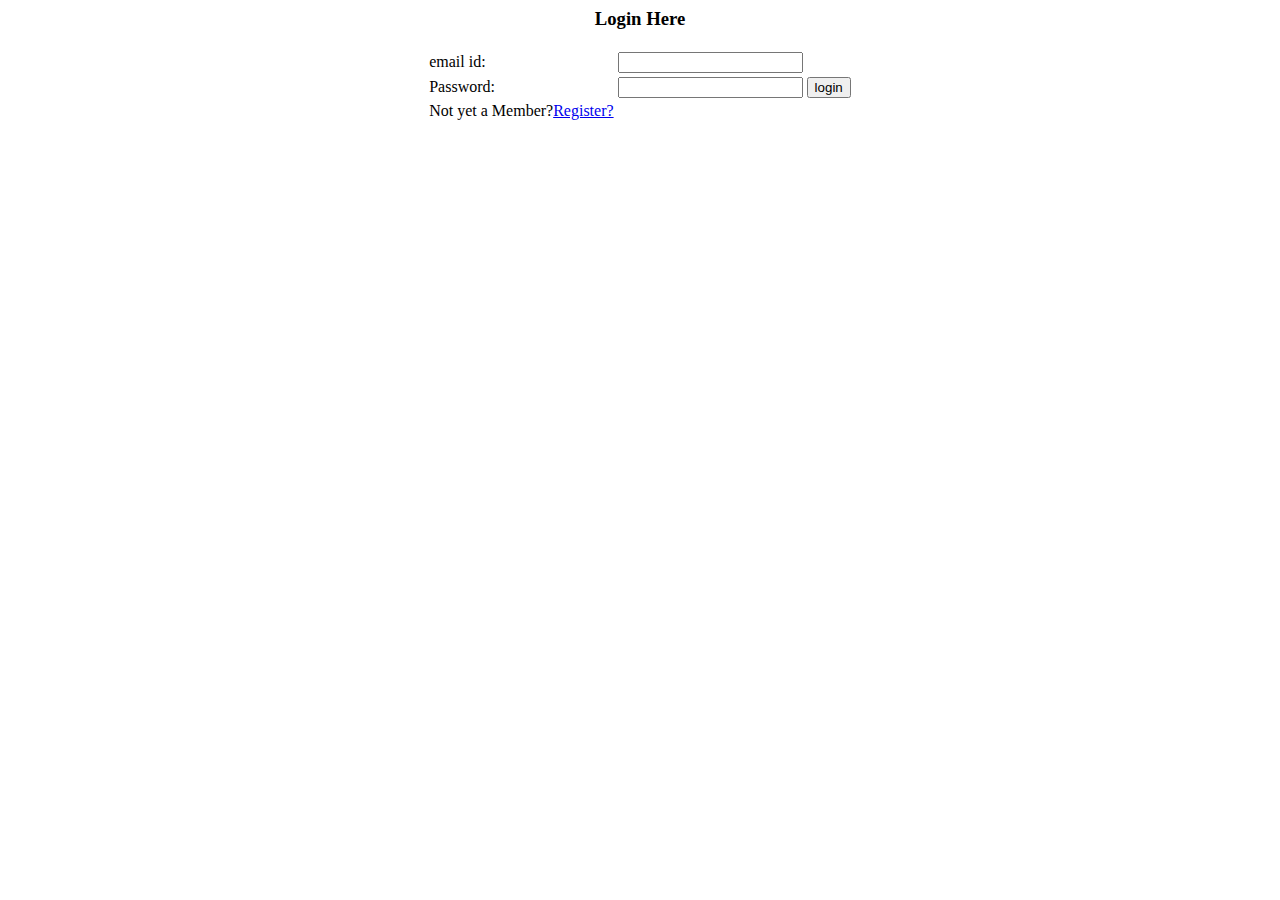
<file: SHOPPING APP HTML FILES/login.html>
<html lang="en">


<head>
    <meta charaset=""UTF-8">
    <meta http-equiv=""X-UA-Compatible" content=""IE=edge">
    <meta name="viewport" content=""width=device-width, initial-scale="1.0">
<title>Login Form</title>
<!--<link
	href="https://cdn.jsdelivr.net/npm/bootstrap@5.1.3/dist/css/bootstrap.min.css"
	rel="stylesheet" crossorigin="anonymous">-->
</head>
<body>
<center>
    <h3>Login Here</h3>
    <form action="index.html" method="post">
        <table>
            <tr>
                <td>email id:</td>
                <td>
                    <input type="text" name="email">
                </td>
                <tr>
                    <td>Password:</td>
                    <td>
                        <input type="text" name="password">
                    </td>
                    
                    <td> 
                        <!--<input type="button"value="Login" onclick="myFunction()" class="btn btn-primary">-->
                        
                        <button onclick="myFunction()">login</button>

                        <script>
                            function myFunction() {
                                alert("login successfull");
                               }
                       </script>
                    </td>
                </tr>
                <tr>
                    

                    <td>
                     <p>  Not yet a Member?<a href="register.html">Register?</a></p>
                    </td>
                </tr>
            </table>
            </form>
            </center>
            



</body>
</html>
</file>
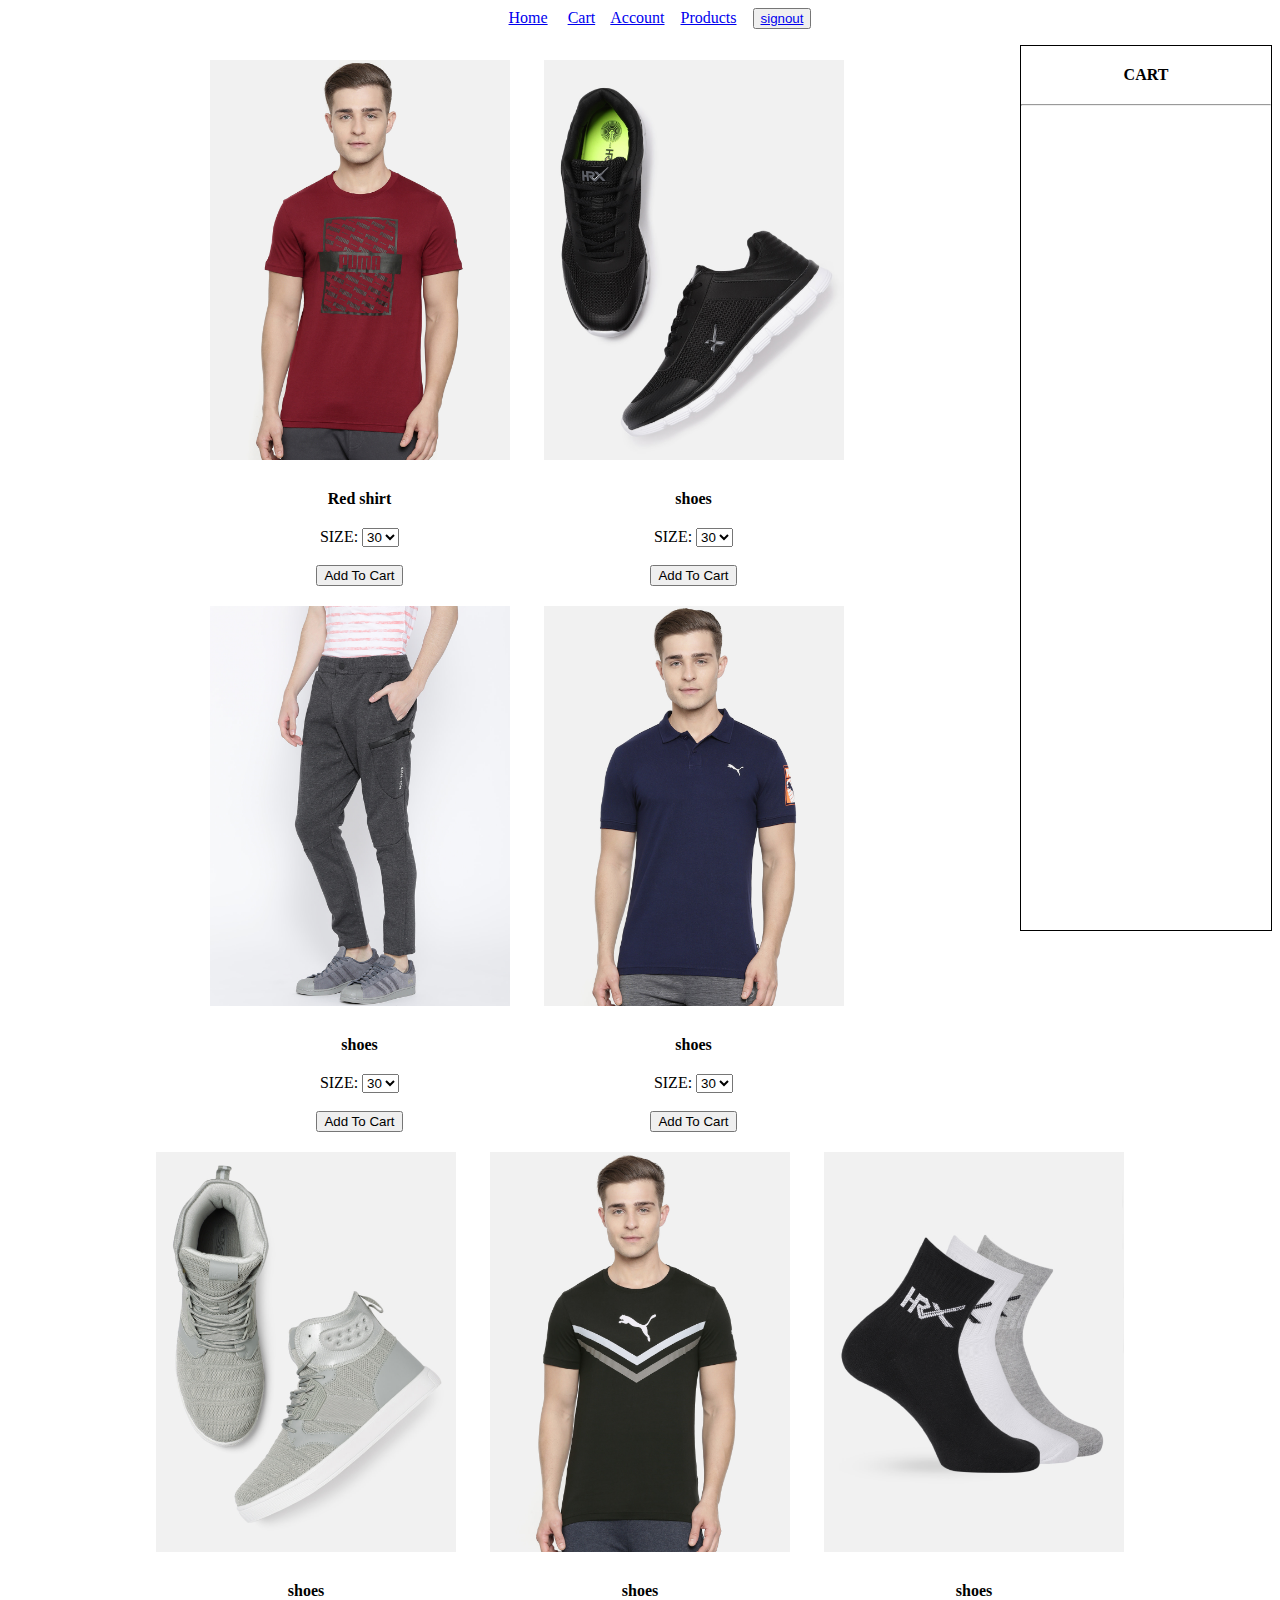
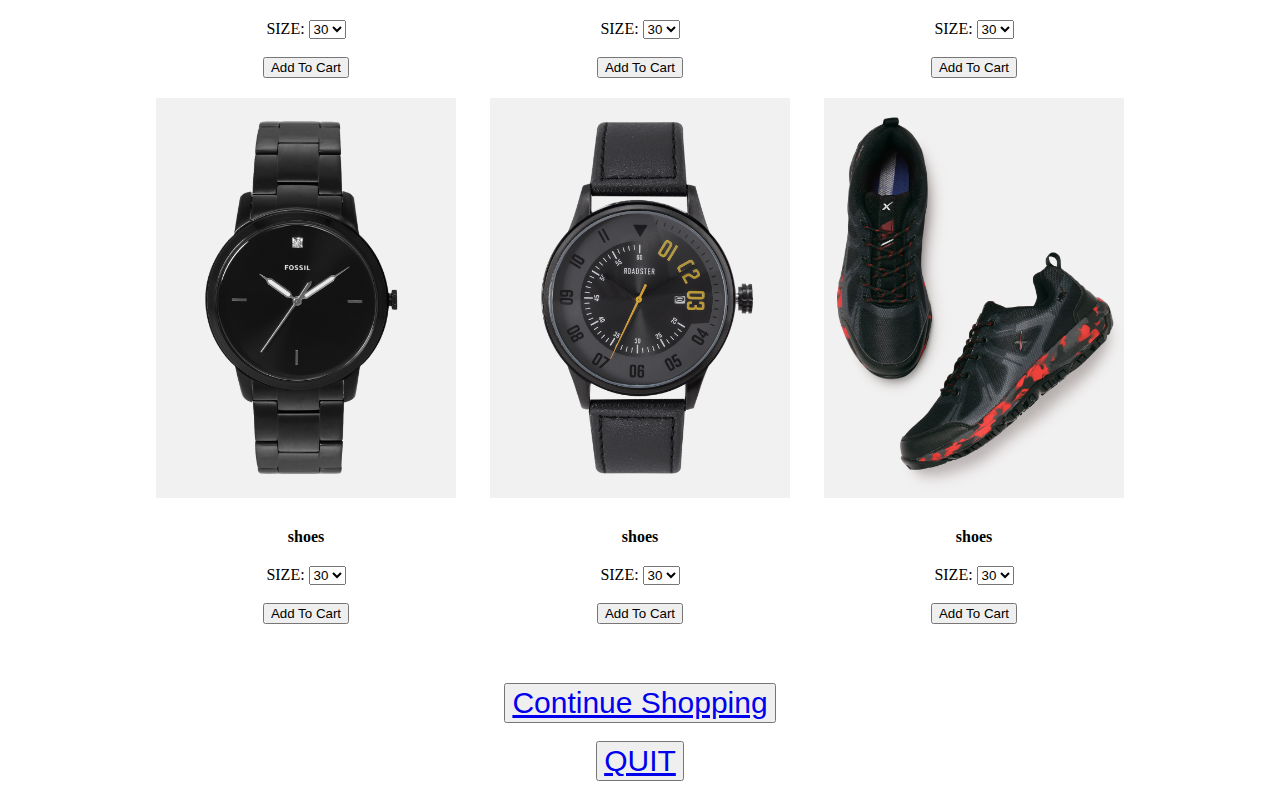
<file: SHOPPING APP HTML FILES/products.html>
<!DOCTYPE HTML PUBLIC "-//W3C//DTD HTML 4.0 TRANSITIONAL//EN"> 
<HTML>
<HEAD>
    <TITLE>New Document</TITLE>
    <META NAME="Generator" CONTENT="EditPlus">
        <META NAME="Author" CONTENT="">
            <META NAME="Keywords" CONTENT="">
                <META NAME="Description" CONTENT="">
                    <link rel="stylesheet" href="addToCart.css">
                    <script type="text/javascript" src="addToCart.js"></script>
</HEAD>
<BODY style="text-align:center">
    
    <ul>
    <a href="index.html">Home</a> &nbsp;&nbsp;&nbsp;
    <a href="products.html">Cart</a>&nbsp;&nbsp;&nbsp;
    <a href="Account.html">Account</a>&nbsp;&nbsp;&nbsp;
    <a href="products1.html">Products</a>&nbsp;&nbsp;&nbsp;
    <button> <a href="login.html">signout</a></button>

    

    </ul>
     
    <div class="cart" id="cart">
        <div class="title">CART</div><hr/>
        <div id="title"></div>
    </div>
    <div class="container">
        <div class="card" id="item1">
            <img src="images/product-1.jpg">
            <div class="title">Red shirt</div>
            <div>
                <label>SIZE:</label>
                <select>
                    <option>30</option>
                    <option>32</option>
                    <option>34</option>
                    <option>36</option>

                </select>
            </div><br>
            <button onclick="addToCart(item1)">Add To Cart</button>
        </div>
        <div class="card" id="item2">
            <img src="images/product-2.jpg">
            <div class="title">shoes</div>
            <div>
                <label>SIZE:</label>
                <select>
                    <option>30</option>
                    <option>32</option>
                    <option>34</option>
                    <option>36</option>

                </select>
            </div><br>
            <button onclick="addToCart(item2)">Add To Cart</button>
        </div>
        <div class="card" id="item3">
            <img src="images/product-3.jpg">
            <div class="title">shoes</div>
            <div>
                <label>SIZE:</label>
                <select>
                    <option>30</option>
                    <option>32</option>
                    <option>34</option>
                    <option>36</option>

                </select>
            </div><br>
            <button onclick="addToCart(item3)">Add To Cart</button>
        </div>
        <div class="card" id="item4">
            <img src="images/product-4.jpg">
            <div class="title">shoes</div>
            <div>
                <label>SIZE:</label>
                <select>
                    <option>30</option>
                    <option>32</option>
                    <option>34</option>
                    <option>36</option>

                </select>
            </div><br>
            <button onclick="addToCart(item4)">Add To Cart</button>
        </div>
        <div class="card" id="item5">
            <img src="images/product-5.jpg">
            <div class="title">shoes</div>
            <div>
                <label>SIZE:</label>
                <select>
                    <option>30</option>
                    <option>32</option>
                    <option>34</option>
                    <option>36</option>

                </select>
            </div><br>
            <button onclick="addToCart(item5)">Add To Cart</button>
        </div>
        <div class="card" id="item6">
            <img src="images/product-6.jpg">
            <div class="title">shoes</div>
            <div>
                <label>SIZE:</label>
                <select>
                    <option>30</option>
                    <option>32</option>
                    <option>34</option>
                    <option>36</option>

                </select>
            </div><br>
            <button onclick="addToCart(item6)">Add To Cart</button>
        </div>
        <div class="card" id="item7">
            <img src="images/product-7.jpg">
            <div class="title">shoes</div>
            <div>
                <label>SIZE:</label>
                <select>
                    <option>30</option>
                    <option>32</option>
                    <option>34</option>
                    <option>36</option>

                </select>
            </div><br>
            <button onclick="addToCart(item7)">Add To Cart</button>
        </div>
        <div class="card" id="item8">
            <img src="images/product-8.jpg">
            <div class="title">shoes</div>
            <div>
                <label>SIZE:</label>
                <select>
                    <option>30</option>
                    <option>32</option>
                    <option>34</option>
                    <option>36</option>

                </select>
            </div><br>
            <button onclick="addToCart(item8)">Add To Cart</button>
        </div>
        <div class="card" id="item9">
            <img src="images/product-9.jpg">
            <div class="title">shoes</div>
            <div>
                <label>SIZE:</label>
                <select>
                    <option>30</option>
                    <option>32</option>
                    <option>34</option>
                    <option>36</option>

                </select>
            </div><br>
            <button onclick="addToCart(item9)">Add To Cart</button>
        </div>
        <div class="card" id="item10">
            <img src="images/product-10.jpg">
            <div class="title">shoes</div>
            <div>
                <label>SIZE:</label>
                <select>
                    <option>30</option>
                    <option>32</option>
                    <option>34</option>
                    <option>36</option>

                </select>
            </div><br>
            <button onclick="addToCart(item10)">Add To Cart</button>
        </div>
    </div><br><br><br>
    <button style="text-align:center" ><a href="products1.html" style="font-size:30px;">Continue Shopping </a></button><br><br>
<button style="text-align:center" ><a href="thanks.html" style="font-size:30px;">QUIT </a></button><br>
    
</BODY>
</HTML>
</file>
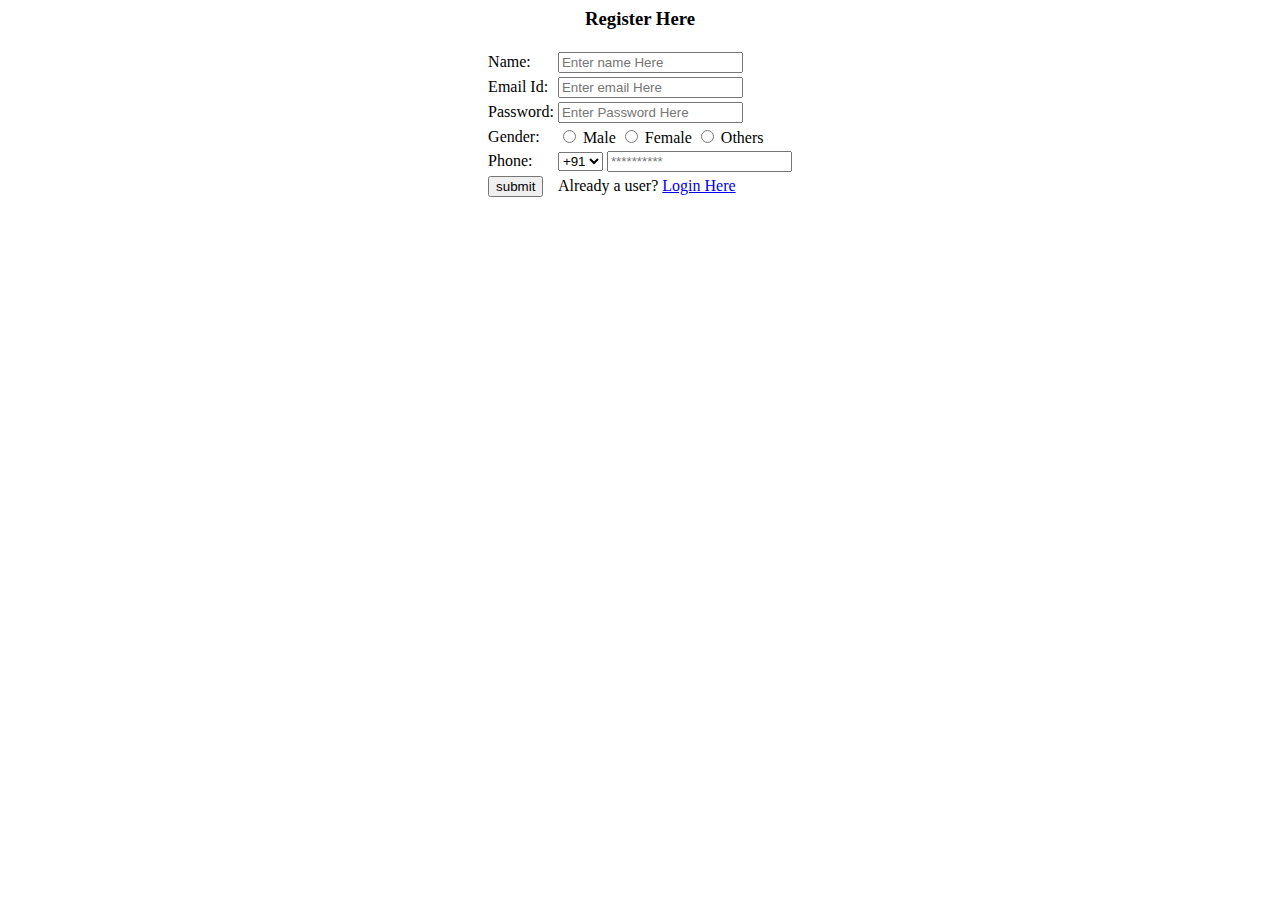
<file: SHOPPING APP HTML FILES/register.html>
<html lang="en">
<head>
  <meta charset="UTF-8">
  <meta http-equiv="X-UA-Compatible" content="IE=edge">
  <meta name="viewport" content="width=device-width, initial-scale=1.0">
  <title>Register</title>
</head>
<body>
  <center>

  <h3>Register Here</h3>

 <!----<form  action="details.php" method="post">--><form action="login.html" method="post">
      <table>
        <tr>
          <td>Name:</td>
          <td><input type="text" name="Name" placeholder="Enter name Here"></td>
        </tr>
        <tr>
          <td>Email Id:</td>
          <td><input type="text" name="Emailid" placeholder="Enter email Here"></td>
        </tr>
        <tr>
          <td>Password:</td>
          <td><input type="password" name="password" placeholder="Enter Password Here"></td>
        </tr>
        

        <tr>
          <td>Gender:</td>
          <td>
          <input type="radio" name="gender"> Male
          <input type="radio" name="gender"> Female
          <input type="radio" name="gender"> Others
          </td>
        </tr>

        <tr>
          <td>Phone:</td>
          <td>
            <select name="country_code">
            
              <option value="+91">+91</option>
              
            </select>
            <input type="phone" name="phone" placeholder="**********">
          </td>
        </tr>

           <tr>
           <td>
            <button onclick="myFunction()">submit</button>

            <script>
                function myFunction() {
                    alert("registration successfull");
                   }
           </script>
        </td>
           <td><p>Already a user? <a href="login.html">Login Here</a></p></td>
        </tr>

      </table>
  </form>
  
  </center>
</body>
</html>
</file>
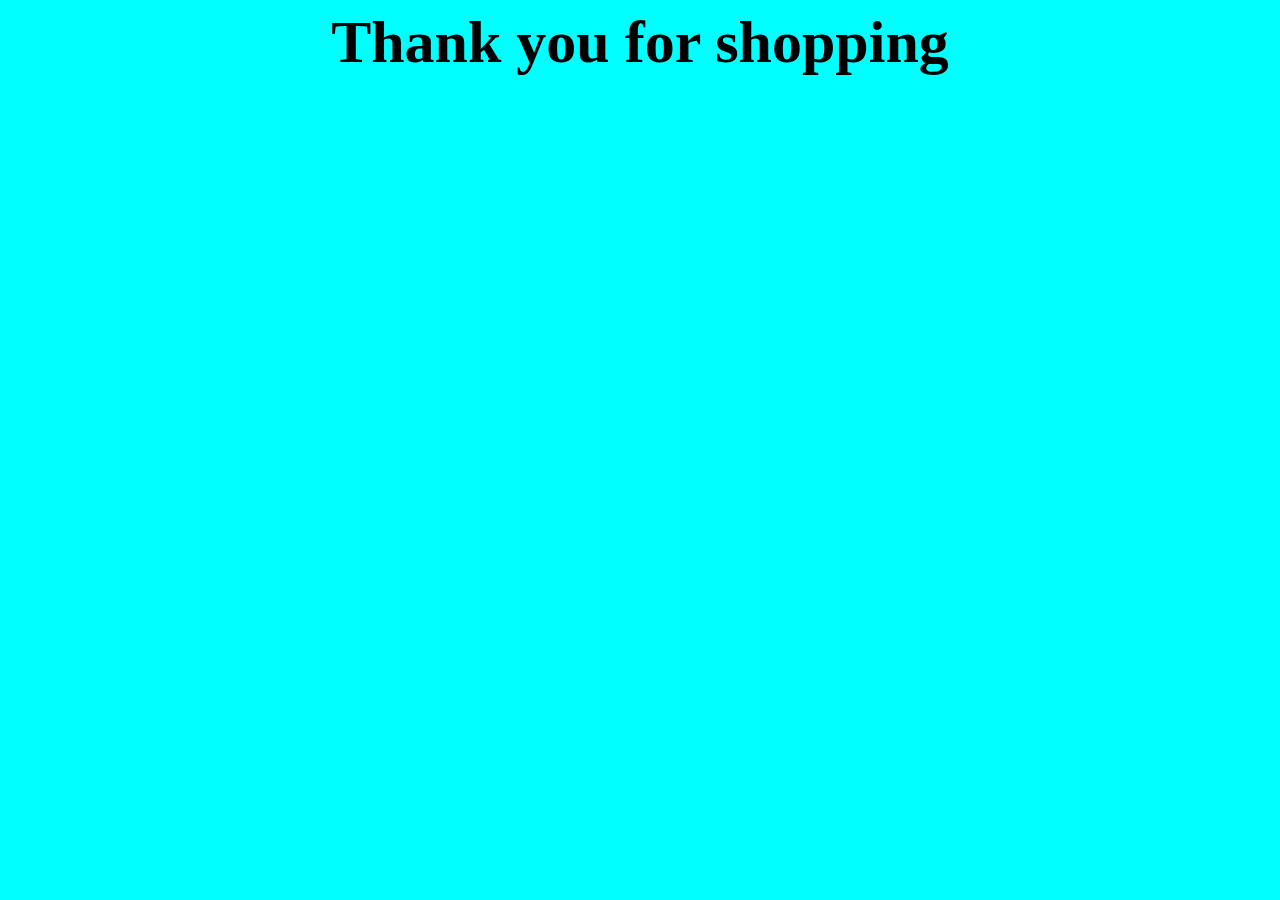
<file: SHOPPING APP HTML FILES/thanks.html>
<!DOCTYPE html>
<html lang="en">
    <head>
      <meta charset="UTF-8">
     <meta http-equiv="X-UA-Compatible" content="IE=edge">
       <meta name="viewport" content="width=device-width, initial-scale=1.0">
        <title>thank you</title>
    </head>
    <body style="background-color:aqua;text-align: center;font-size:60px;>
     <p style="color:black">
     <b>Thank you for shopping </b></p>
    </body>
    </html>
</file>
<file: SHOPPING APP HTML FILES/addToCart.css>
/*----------cart css file----------*/

.container{
    max-width: 1300px;
    margin: auto;
    padding-left: 25px;
    padding-right: 25px;

}
.card{
    border: 1px soild black;
    width: max-content;
    text-align: center;
    display: inline-block;
    margin: 5px;
}
.card img{
    width: 300px;
    padding: 10px;
}
.title{
    font-weight: bold;
    margin: 20px;
}
.button{
    border: 2px solid #e1701a;
    background: #f7a440;
    color: white;
    font-weight: bold;
    margin :20px;
    padding: 5px 10px;
}
button:hover{
    box-shadow:0 5px 5px #e1701a inset;
}
.cart{
    width: 250px;
    float : right;
    text-align: center;
    border: 1px solid black;
    overflow-y: scroll;
    height: 100%;
}
.cartImg > img {
    width: 200px;
}
</file>
